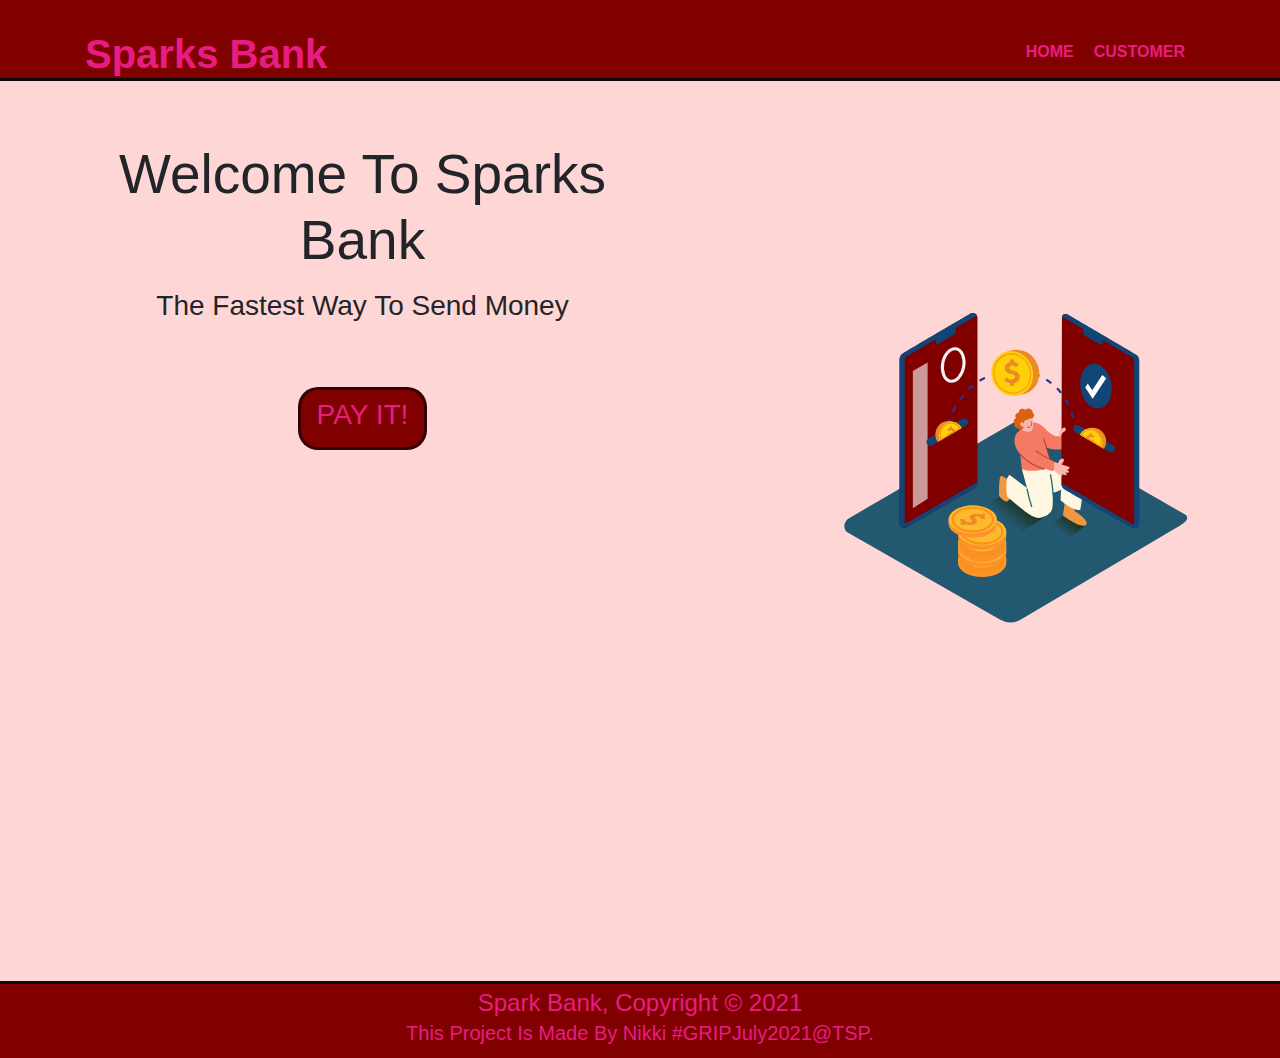
<file: index.html>
<!doctype html>
<html lang="en">
  <head>
    <title>Basic Banking System</title>
     
    <!-- Required meta tags -->
    <meta charset="utf-8">
    <meta name="viewport" content="width=device-width, initial-scale=1, shrink-to-fit=no">

    <!-- Bootstrap CSS -->
    <link rel="stylesheet" href="https://stackpath.bootstrapcdn.com/bootstrap/4.3.1/css/bootstrap.min.css" integrity="sha384-ggOyR0iXCbMQv3Xipma34MD+dH/1fQ784/j6cY/iJTQUOhcWr7x9JvoRxT2MZw1T" crossorigin="anonymous">
    <link rel="stylesheet" href="./css/style.css">
  </head>
  <body>
      
    <!-- Optional JavaScript -->
    <!-- jQuery first, then Popper.js, then Bootstrap JS -->
    <script src="https://code.jquery.com/jquery-3.3.1.slim.min.js" integrity="sha384-q8i/X+965DzO0rT7abK41JStQIAqVgRVzpbzo5smXKp4YfRvH+8abtTE1Pi6jizo" crossorigin="anonymous"></script>
    <script src="https://cdnjs.cloudflare.com/ajax/libs/popper.js/1.14.7/umd/popper.min.js" integrity="sha384-UO2eT0CpHqdSJQ6hJty5KVphtPhzWj9WO1clHTMGa3JDZwrnQq4sF86dIHNDz0W1" crossorigin="anonymous"></script>
    <script src="https://stackpath.bootstrapcdn.com/bootstrap/4.3.1/js/bootstrap.min.js" integrity="sha384-JjSmVgyd0p3pXB1rRibZUAYoIIy6OrQ6VrjIEaFf/nJGzIxFDsf4x0xIM+B07jRM" crossorigin="anonymous"></script>

    
    <!--header-->
    <header>
        <div class="container">
            <div id="bank">
                <h1><span class="highlight">Sparks Bank</h1>
            </div>
         <nav>
             <ul>
                 <li class="current"><a href="index.html">Home</a></li>
                 <li class="current"><a href="customers.html">Customer</a></li>
                 
             </ul>
         </nav>
        </div>
    </header>


    <!--showcase start-->
    <section id="showcase">
        <div class="container">
          <div class="col-md-6 col-sm-12 text-center" data-aos="fade-up">
            <h1>Welcome To Sparks Bank</h1>
            
            <p><h3>The Fastest Way To Send Money</h3></p>
            <div class="button">
              <a class="btn btn-lg mt-5" href="customers.html" class="button"><h3>PAY IT!</h3></a>
            </div> 
        </div>
      </div>
        <div class="col-md-6 col-sm-12 text-center" data-aos="fade-left">
          <div class="hero-img-div">
            <img class="hero-img" src="IMG/money_transfer.svg">
          </div>
        </div>
    </section> 
    <!--showcase end-->

     
    <!--Footer Section-->
    <footer>
       <div class="container">
        <p><h4>Spark Bank, Copyright &copy; 2021</p></h2>
        <p><h5>This Project Is Made By Nikki #GRIPJuly2021@TSP.</p></h3>
       </div>
      <!--Footer ends-->
  
      </footer>
  </body>
</html>
</file>
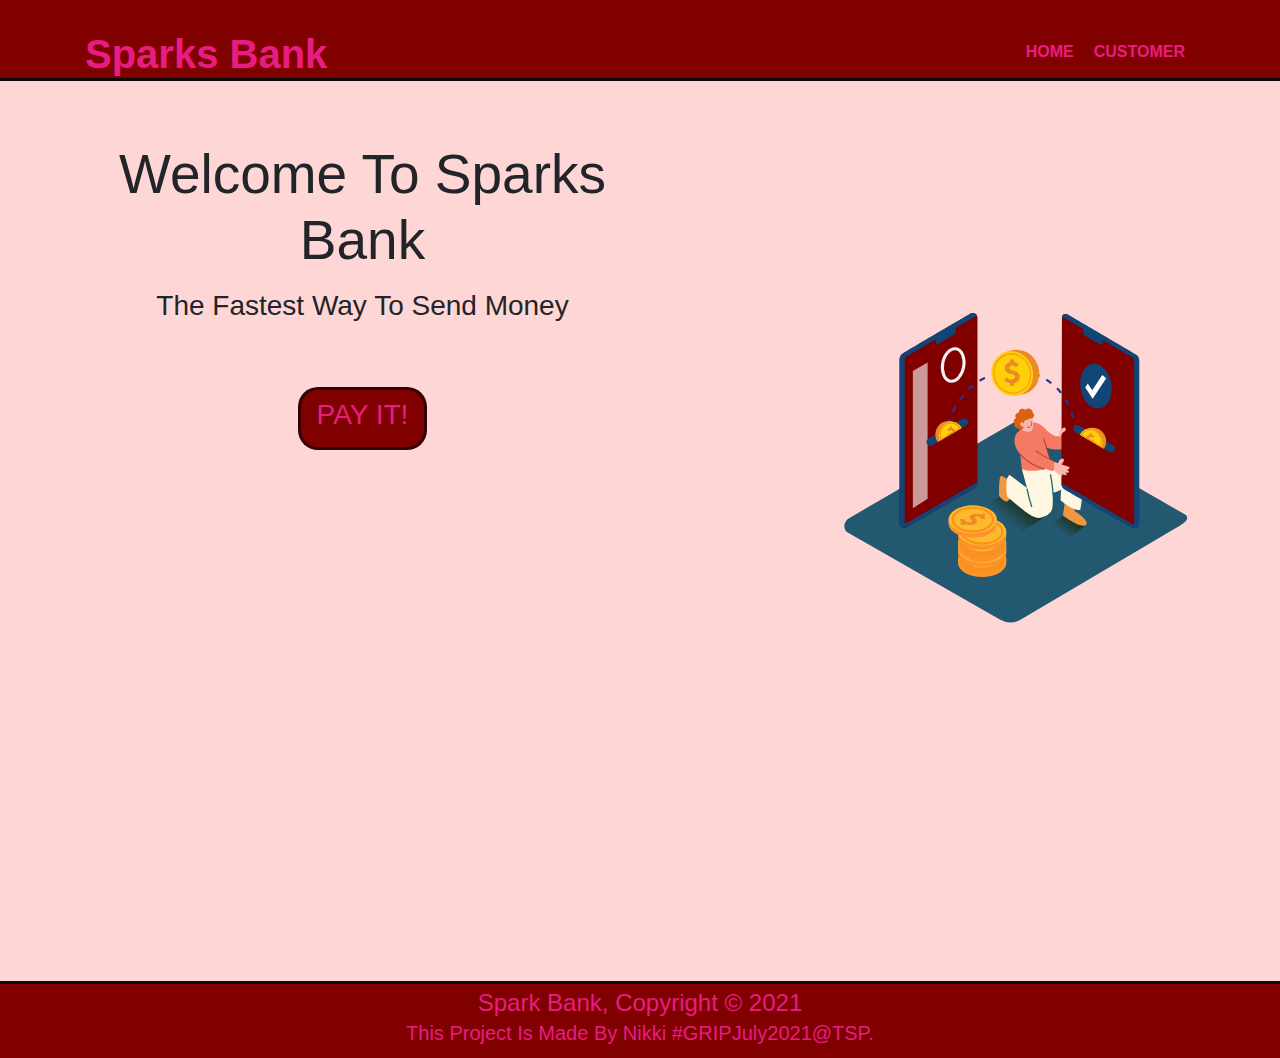
<file: Home.html>
<!doctype html>
<html lang="en">
  <head>
    <title>Basic Banking System</title>
     
    <!-- Required meta tags -->
    <meta charset="utf-8">
    <meta name="viewport" content="width=device-width, initial-scale=1, shrink-to-fit=no">

    <!-- Bootstrap CSS -->
    <link rel="stylesheet" href="https://stackpath.bootstrapcdn.com/bootstrap/4.3.1/css/bootstrap.min.css" integrity="sha384-ggOyR0iXCbMQv3Xipma34MD+dH/1fQ784/j6cY/iJTQUOhcWr7x9JvoRxT2MZw1T" crossorigin="anonymous">
    <link rel="stylesheet" href="./css/style.css">
  </head>
  <body>
      
    <!-- Optional JavaScript -->
    <!-- jQuery first, then Popper.js, then Bootstrap JS -->
    <script src="https://code.jquery.com/jquery-3.3.1.slim.min.js" integrity="sha384-q8i/X+965DzO0rT7abK41JStQIAqVgRVzpbzo5smXKp4YfRvH+8abtTE1Pi6jizo" crossorigin="anonymous"></script>
    <script src="https://cdnjs.cloudflare.com/ajax/libs/popper.js/1.14.7/umd/popper.min.js" integrity="sha384-UO2eT0CpHqdSJQ6hJty5KVphtPhzWj9WO1clHTMGa3JDZwrnQq4sF86dIHNDz0W1" crossorigin="anonymous"></script>
    <script src="https://stackpath.bootstrapcdn.com/bootstrap/4.3.1/js/bootstrap.min.js" integrity="sha384-JjSmVgyd0p3pXB1rRibZUAYoIIy6OrQ6VrjIEaFf/nJGzIxFDsf4x0xIM+B07jRM" crossorigin="anonymous"></script>

    
    <!--header-->
    <header>
        <div class="container">
            <div id="bank">
                <h1><span class="highlight">Sparks Bank</h1>
            </div>
         <nav>
             <ul>
                 <li class="current"><a href="Home.html">Home</a></li>
                 <li class="current"><a href="customers.html">Customer</a></li>
                 
             </ul>
         </nav>
        </div>
    </header>


    <!--showcase start-->
    <section id="showcase">
        <div class="container">
          <div class="col-md-6 col-sm-12 text-center" data-aos="fade-up">
            <h1>Welcome To Sparks Bank</h1>
            
            <p><h3>The Fastest Way To Send Money</h3></p>
            <div class="button">
              <a class="btn btn-lg mt-5" href="customers.html" class="button"><h3>PAY IT!</h3></a>
            </div> 
        </div>
      </div>
        <div class="col-md-6 col-sm-12 text-center" data-aos="fade-left">
          <div class="hero-img-div">
            <img class="hero-img" src="IMG/money_transfer.svg">
          </div>
        </div>
    </section> 
    <!--showcase end-->

     
    <!--Footer Section-->
    <footer>
       <div class="container">
        <p><h4>Spark Bank, Copyright &copy; 2021</p></h2>
        <p><h5>This Project Is Made By Nikki #GRIPJuly2021@TSP.</p></h3>
       </div>
      <!--Footer ends-->
  
      </footer>
  </body>
</html>
</file>
<file: css/style.css>
html{
    padding: 0;
    margin: 0;
    width:100%;
    height:100%;
}

body{
    font-family: Arial, Helvetica, sans-serif;
    font-size: 15px;
    line-height: 1.5;
    min-height: 100%;
    height: 100%;
    width: 100%;
    padding: 0;
    margin: 0;
      
}

/*Global*/
.container{
    width: 100%;
    margin: auto;
   height: auto;
   
    overflow:hidden;
}
ul{
    margin:0;
    padding: 0;
}


/*Header css*/
header{
    background:#800000 ;
    color: #ffffff;
    padding-top: 30px;
    min-height: 70px;
    border-bottom: #0c0b0b 3px solid;
}
header a{
    color:#ffffff;
    text-decoration: none;
    text-transform: uppercase;
    font-size: 16px;
}


header li{
    float:left;
    display: inline;
    padding:0 10px 0 10px;
}

header #bank{
    float:left;

}
header #bank h1{
    margin:0;
    
}
header nav{
    float:right;
    margin-top:10px;
}

header .highlight, header .current a{
    color:#e81d83;
    font-weight:bold;
}

header a:hover{
    color:#ffd6d6;
    font-weight:bold;
}

/*showcase*/
#showcase{
   
    width: 100%;
    background-position:right;
    z-index: 99999;
    height:100vh;
    background:#ffd6d6;
    padding: 10px;
    
    
}
.hero-img{
    height: 70vh;
    width: 70%;
    position: absolute;
    float: left;
    top:-300px;
    right: -600px;
    
}
@media only screen and (max-width: 766px) {
    .hero-img {
      display: none;
    }
}

#showcase h1{
    margin-top:50px;
    text-align:center;
    
    font-size:55px;
    margin-bottom: 10px;
}
#showcase p{
    text-align:center;
  color: rgb(131, 7, 79);
  font-size: 20px;

}


/*button css start*/

.button .btn{
    
    transition: 0.3s;
    font-size: 162%;
    background: #800000;
    color:#e81d83!important;
    border: 3px solid rgba(14, 1, 11, 0.664);
    border-radius: 20px;
}

.button .btn:hover{
    text-decoration: none;
    background: #ffffff;
}

/* footer css start*/
footer{
    width: 100%;
    padding:10px;
    color:#e81d83;
    background-color: #800000 ;
    text-align: center;
    border-top: #0e0d0d 3px solid;
    
}

footer p{
    margin-bottom: -5px;
}
</file>
